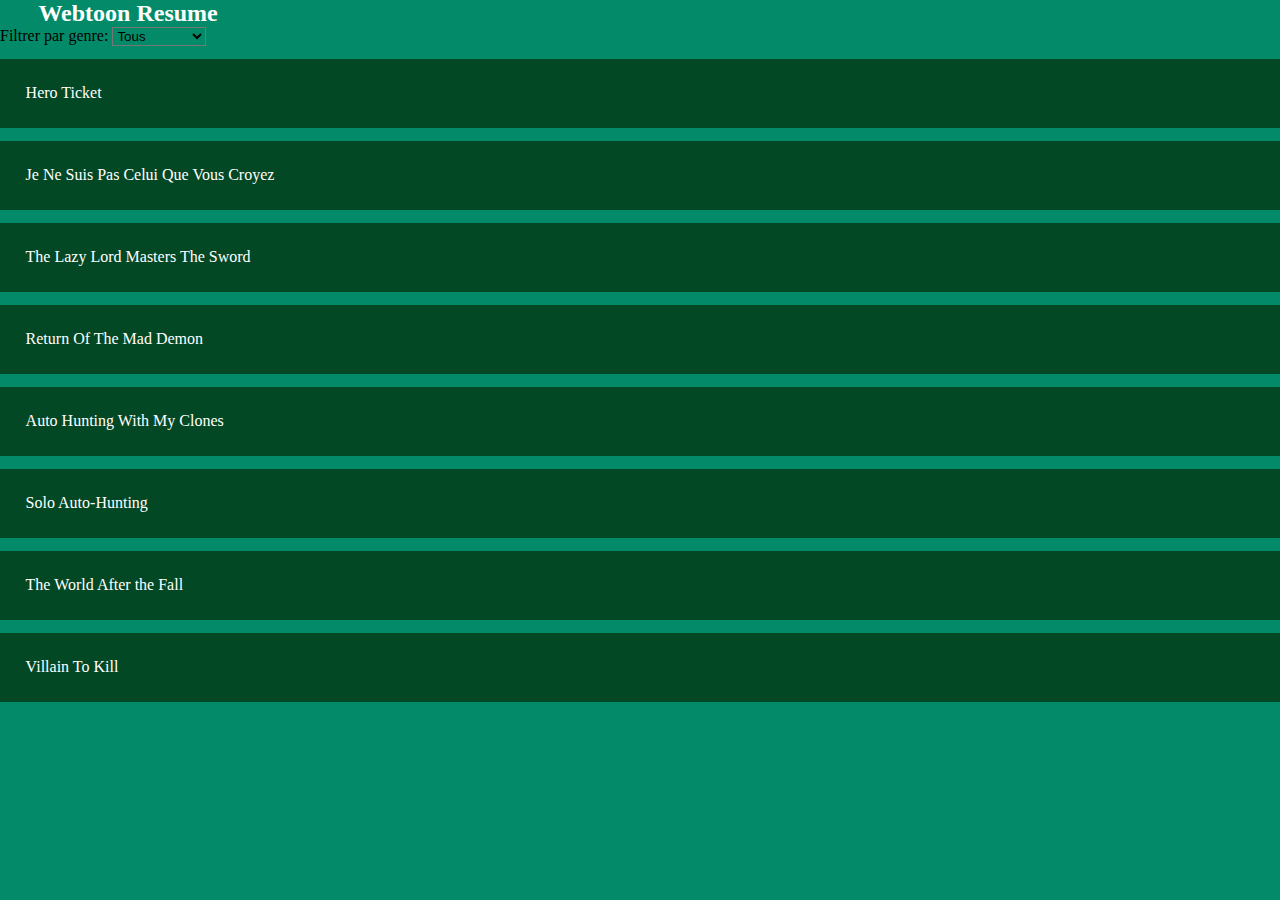
<file: web/Webtoon Resume/index.html>
<!DOCTYPE html>
<html>
<head>
    <meta charset="UTF-8">
    <meta name="viewport" content="width=device-width, initial-scale=1.0">
    <title>Webtoon Resume - Action</title>
    <link rel="stylesheet" href="https://fonts.googleapis.com/css?family=Rubik+Doodle+Shadow">
    <link rel="stylesheet" href="style.css">
</head>
<header class="header">
    <a href="index.html"><b>Webtoon Resume</b></a>
</header>
<body>

    <div>
        <label for="genreFilter">Filtrer par genre:</label>
        <select id="genreFilter" onchange="filtrerParGenre()">
            <option value="tous">Tous</option>
            <option value="action">Action</option>
            <option value="fantastique">Fantastique</option>
            <option value="SoL">Slice Of Life</option>
            <option value="comedie">Comédie</option>
            <option value="sport">Sport</option>
            <option value="drame">Drame</option>
            <option value="romance">Romance</option>
            <option value="horreur">Horreur</option>
            <option value="thriller">Thriller</option>
        </select>
      </div>   

<div class="toggle-text action SoL" onclick="toggleVisibility('Hero_Ticket')">
    Hero Ticket
</div>
<p class="hidden-text" id="Hero_Ticket"></p>

<div class="toggle-text action SoL comedie" onclick="toggleVisibility('Je_Ne_Suis_Pas_Celui_Que_Vous_Croyez')">
    Je Ne Suis Pas Celui Que Vous Croyez
</div>
<p class="hidden-text" id="Je_Ne_Suis_Pas_Celui_Que_Vous_Croyez"></p>

<div class="toggle-text action fantastique SoL "toggle-text onclick="toggleVisibility('The_Lazy_Lord_Masters_The_Sword')"> 
    The Lazy Lord Masters The Sword
</div>
<p class="hidden-text" id="The_Lazy_Lord_Masters_The_Sword"></p>

<div class="toggle-text action"toggle-text onclick="toggleVisibility('Return_Of_The_Mad_Demon')"> 
    Return Of The Mad Demon
</div>
<p class="hidden-text" id="Return_Of_The_Mad_Demon"></p>

<div class="toggle-text action"toggle-text onclick="toggleVisibility('Auto_Hunting_With_My_Clones')"> 
    Auto Hunting With My Clones
</div>
<p class="hidden-text" id="Auto_Hunting_With_My_Clones"></p>

<div class="toggle-text action"toggle-text onclick="toggleVisibility('Solo_Auto-Hunting')"> 
    Solo Auto-Hunting
</div>
<p class="hidden-text" id="Solo_Auto-Hunting"></p>

<div class="toggle-text action"toggle-text onclick="toggleVisibility('The_World_After_the_Fall')"> 
    The World After the Fall 
</div>
<p class="hidden-text" id="The_World_After_the_Fall"></p>

<div class="toggle-text action" onclick="toggleVisibility('Villain_To_Kill')">
    Villain To Kill
</div>
<p class="hidden-text" id="Villain_To_Kill"></p>

<script src="script.js"></script>
<script src="text_convert.js"></script>
</body>
</html>
</file>
<file: web/Webtoon Resume/style.css>
* {
    box-sizing: border-box;
    margin: 0;
    padding: 0;
    background-color: var(--bg-color);
    
}

:root {
    --bg-color: #038b69;
    --toggle-text-color: #034825;
}

.header a {
    background-color: var(--bg-color);
    color: white;
    padding: 1% 1%;
    margin: 1% 2%;
    text-decoration: none;
    font-size: 1.5em;
}

.toggle-text {
    padding: 2%;
    margin: 1% 0%;
    background-color: var(--toggle-text-color);
    color: #fff;
    cursor: pointer;
}

/* Style du texte caché */
.hidden-text {
    display: none;
}
</file>
